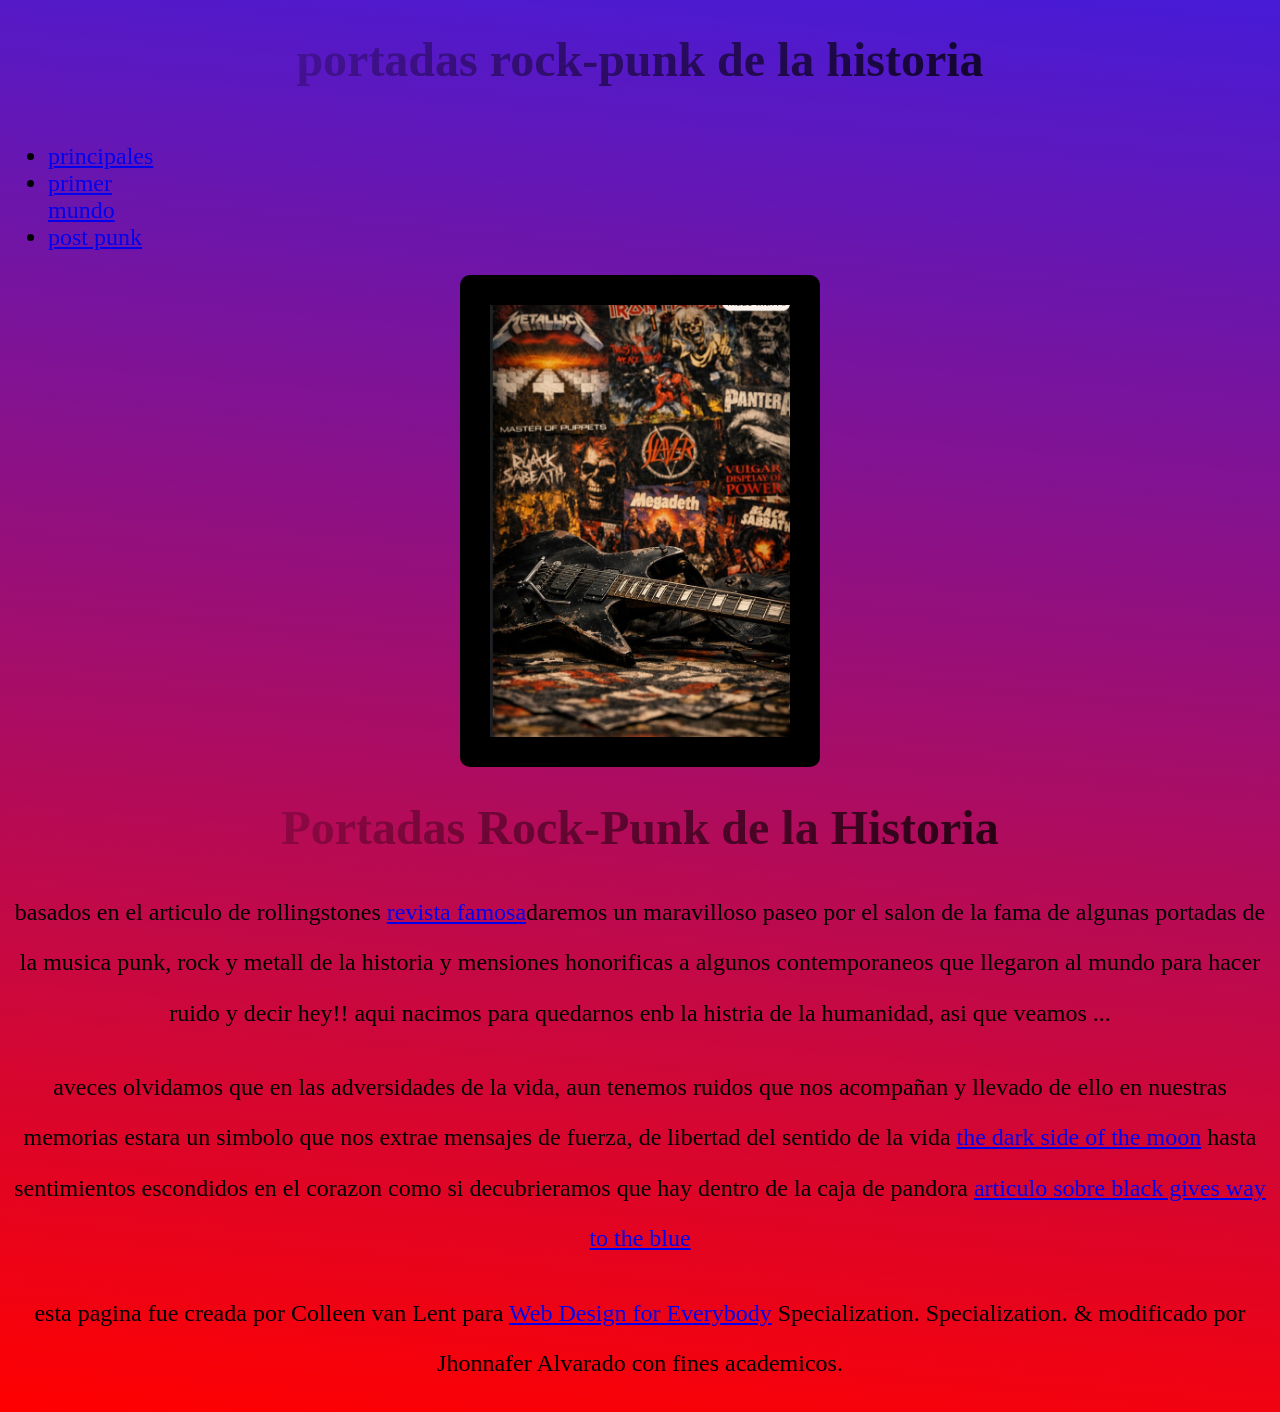
<file: index.html>
<!DOCTYPE html>
<html lang="en">

<head>
  <meta charset="utf-8">
   <meta http-equiv="X-UA-Compatible" content="IE=edge">
  <meta name="viewport" content="width=device-width, initial-scale=1.0">
  <title>portadas rock-punk de la historia</title>
  
  <link rel="stylesheet" href="css/style.css">
</head>

<body>
  <div class="container">
    <h1>portadas rock-punk de la historia</h1>
  <header>
    <nav>
      <ul>
        <li><a href="index.html">principales</a></li>
        <li><a href="primer mundo.html">primer mundo</a></li>
        <li><a href="post punk.html">post punk</a></li>
      </ul>
    </nav>
    </header>
  <main>
    <img src="images/metall.jpg.jpeg" alt="Brown Labradoodle sitting next to a statue.">
    <h1>Portadas Rock-Punk de la Historia</h1>
    <p>basados en el articulo de rollingstones <a href="https://www-rollingstone-com.translate.goog/music/music-lists/best-albums-of-all-time-1062063/?_x_tr_sl=en&_x_tr_tl=es&_x_tr_hl=es&_x_tr_pto=tc&_x_tr_hist=true">revista famosa</a>daremos un maravilloso paseo por el salon de la fama de algunas portadas de la musica punk, rock y metall de la historia y mensiones honorificas a algunos contemporaneos que llegaron al mundo para hacer ruido y decir  hey!! aqui nacimos para quedarnos enb la histria de la humanidad, asi que veamos ... </p>

    <p> aveces olvidamos que en las adversidades de la vida, aun tenemos ruidos que nos acompañan y llevado de ello en nuestras memorias estara un simbolo que nos extrae mensajes de fuerza, de libertad del sentido de la vida 
     <a
        href="https://www.revistaesfinge.com/2023/04/the-dark-side-of-the-moon-pink-floyd/">the dark side of the moon</a> hasta sentimientos escondidos en el corazon como si decubrieramos que hay dentro de la caja de pandora
      <a href="https://www.themetalcircus.com/discos/black-gives-way-to-the-blue/"> articulo sobre black gives way to the blue</a>
      </p>

  </main>
  <footer>
    <p>esta pagina fue creada por  Colleen van Lent para <a
        href="https://www.coursera.org/specializations/web-design">  Web Design for Everybody</a> Specialization.
      Specialization. & modificado por Jhonnafer Alvarado con fines academicos.</p>
  </footer>
  </div>

</body>

</html>
</file>
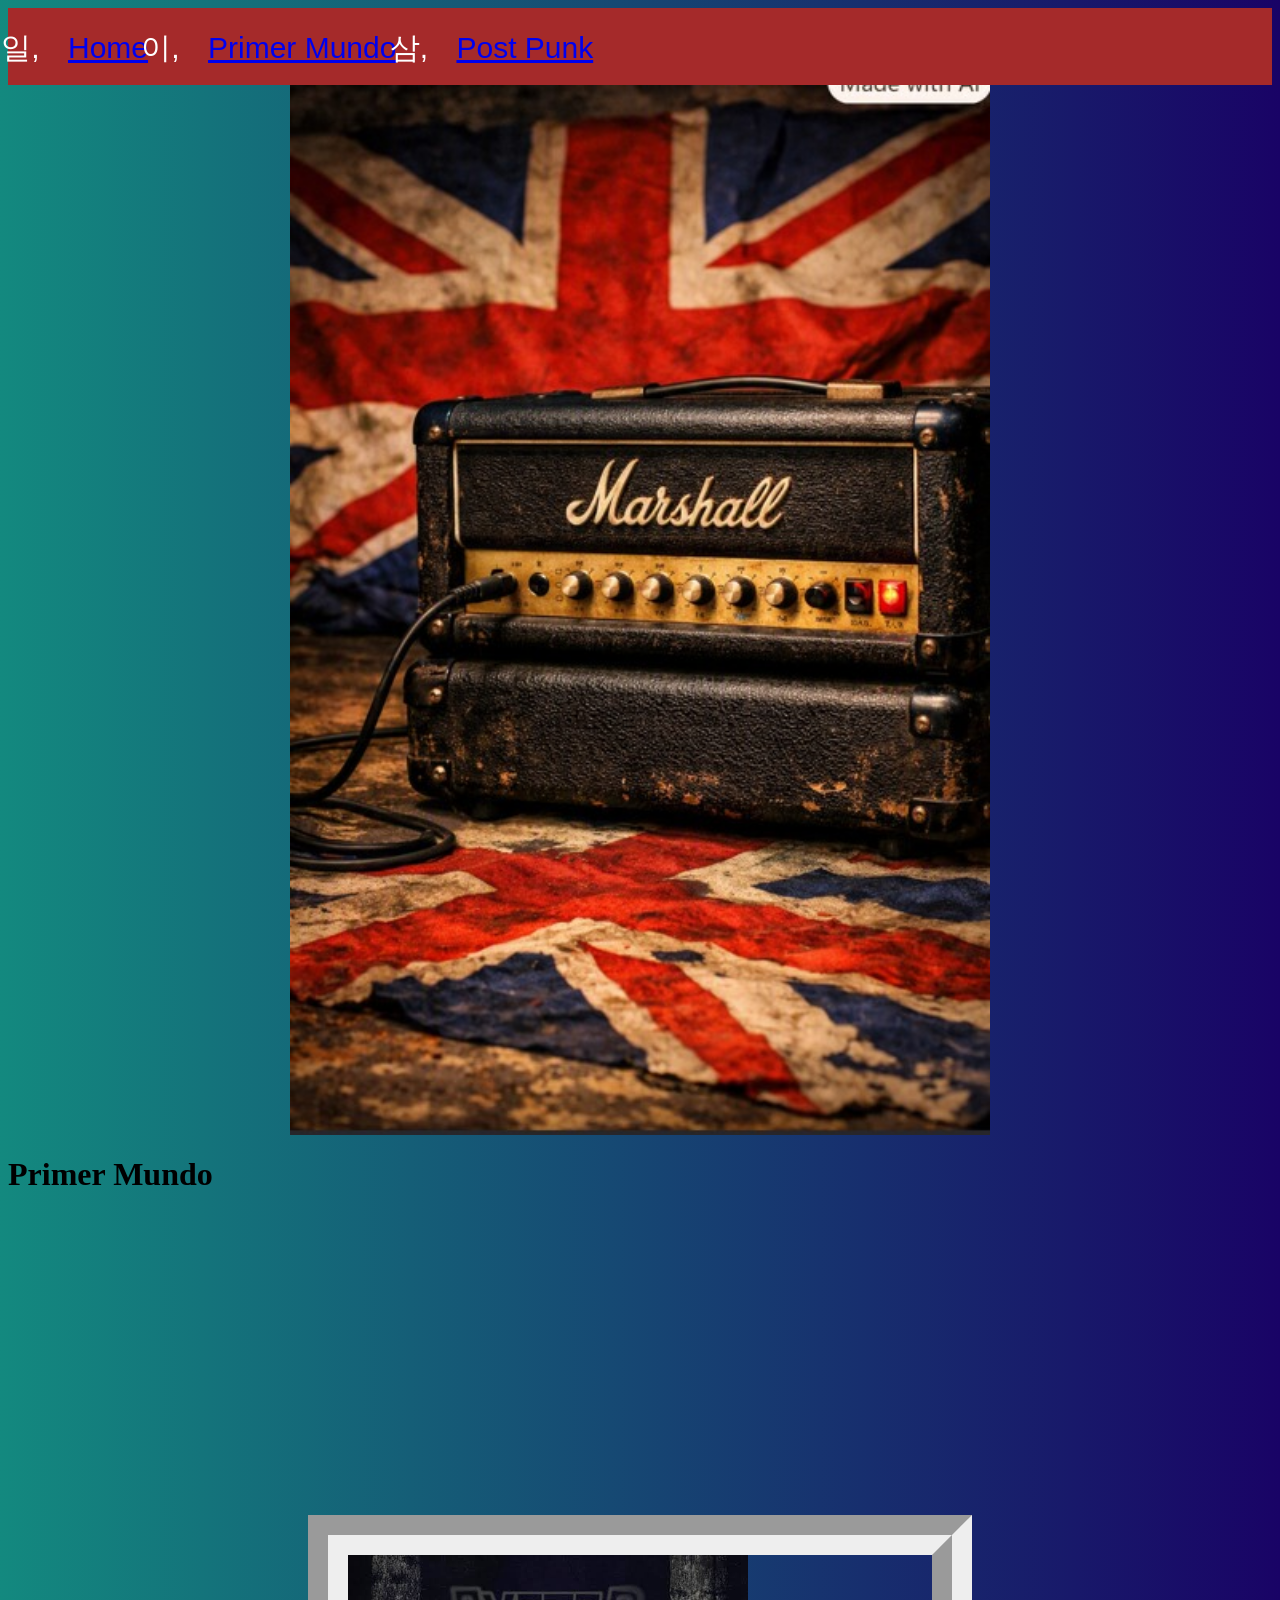
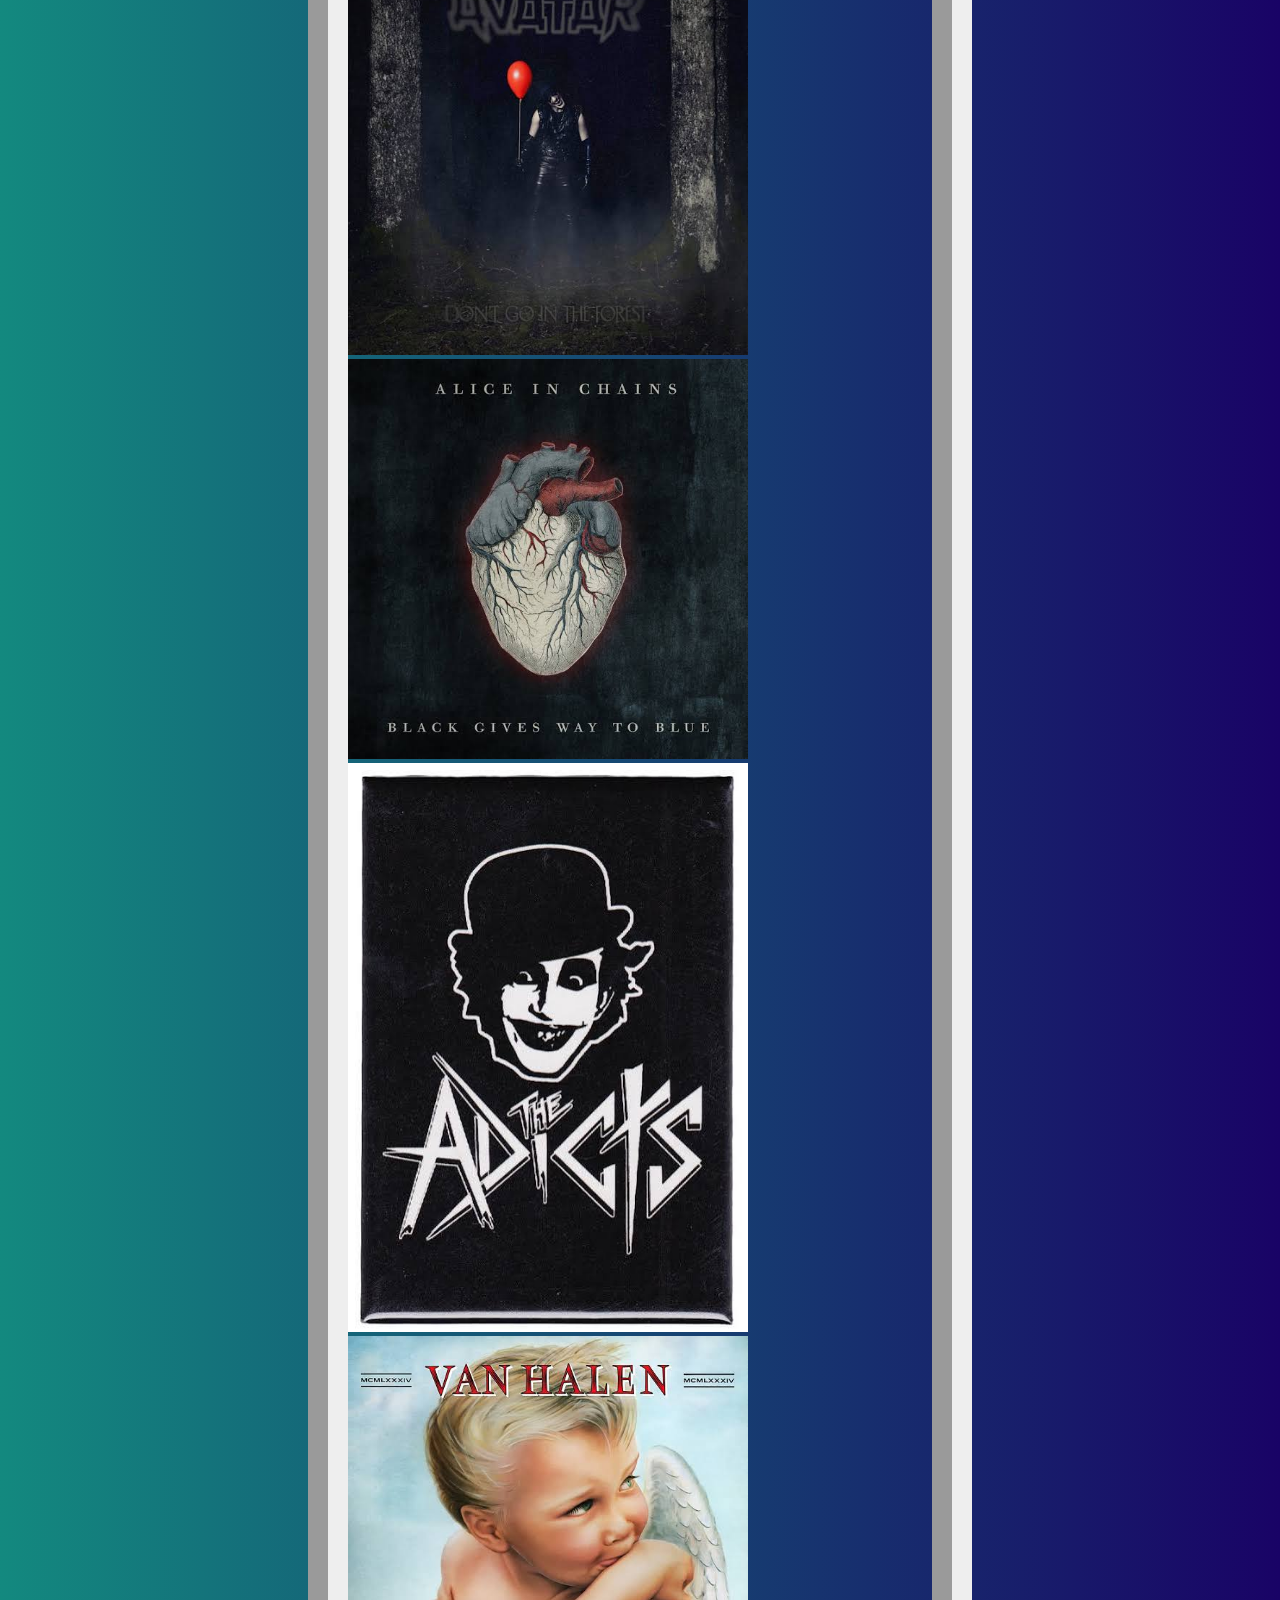
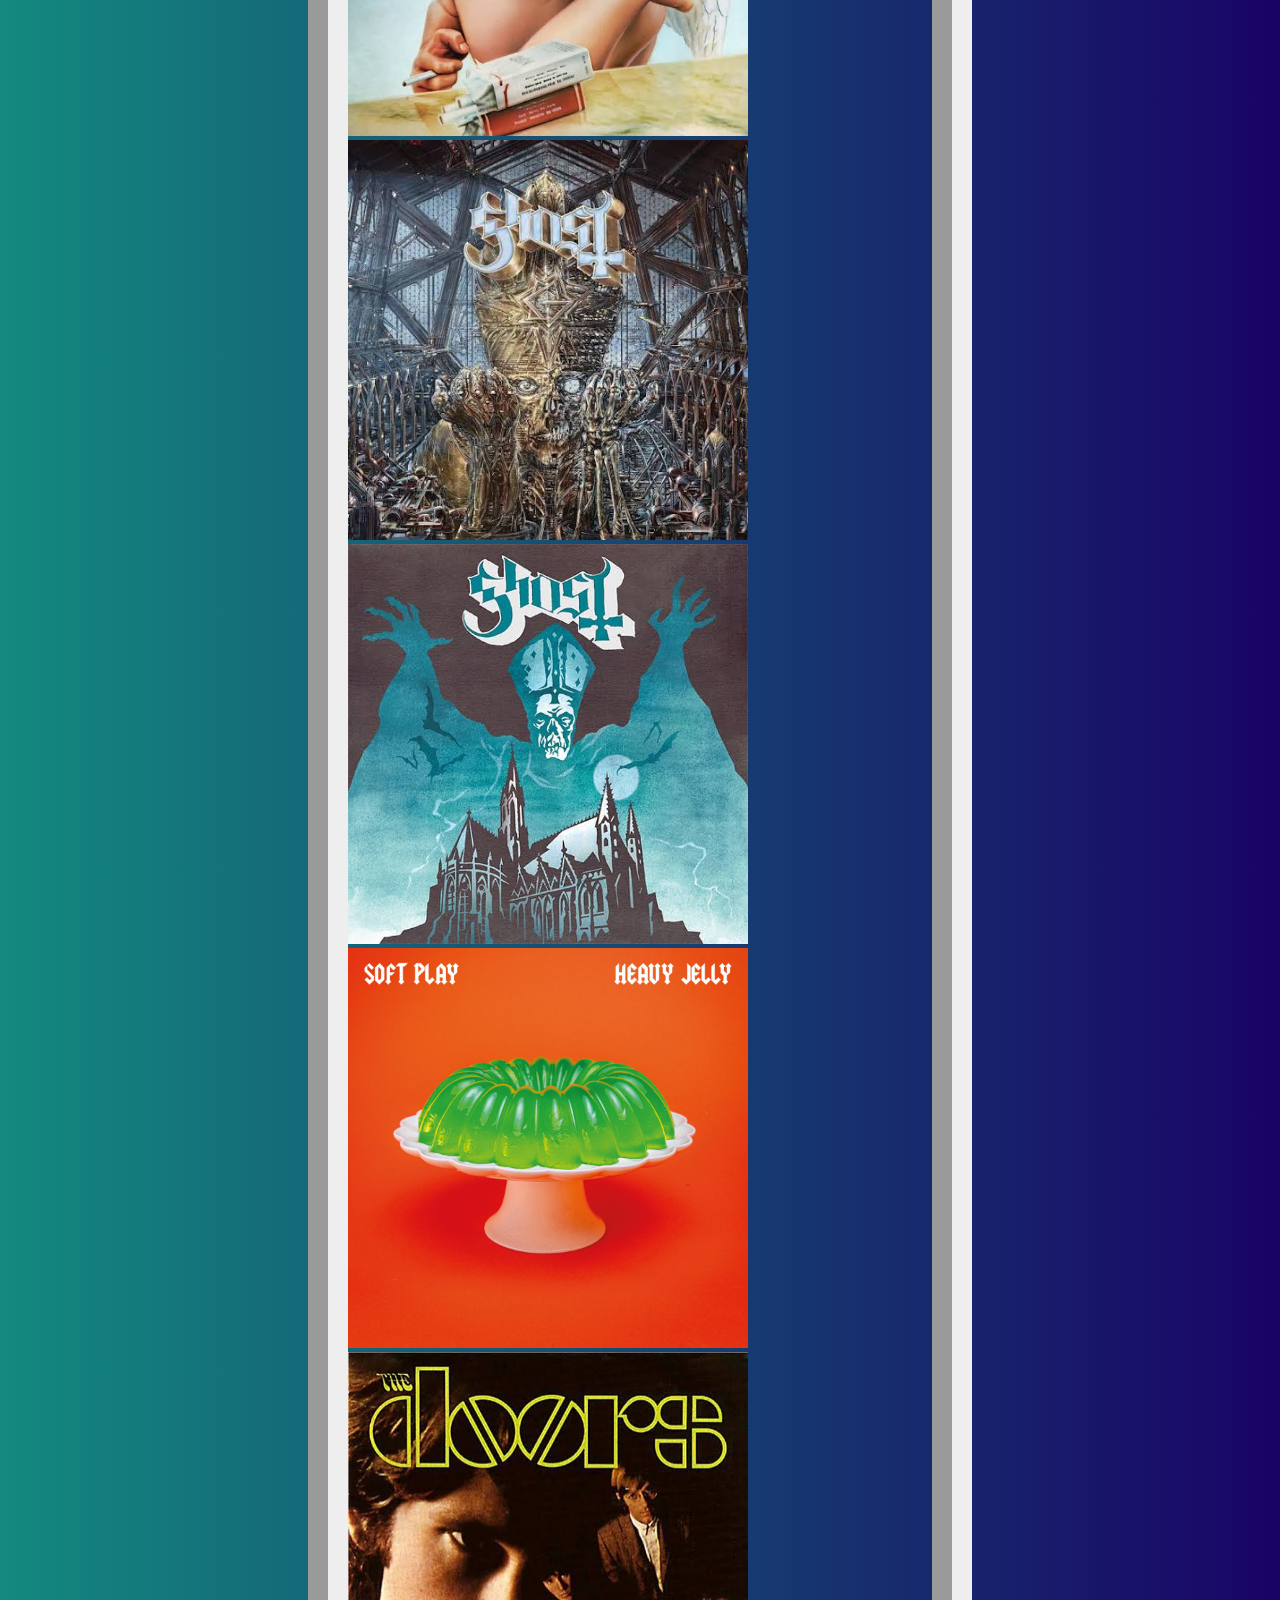
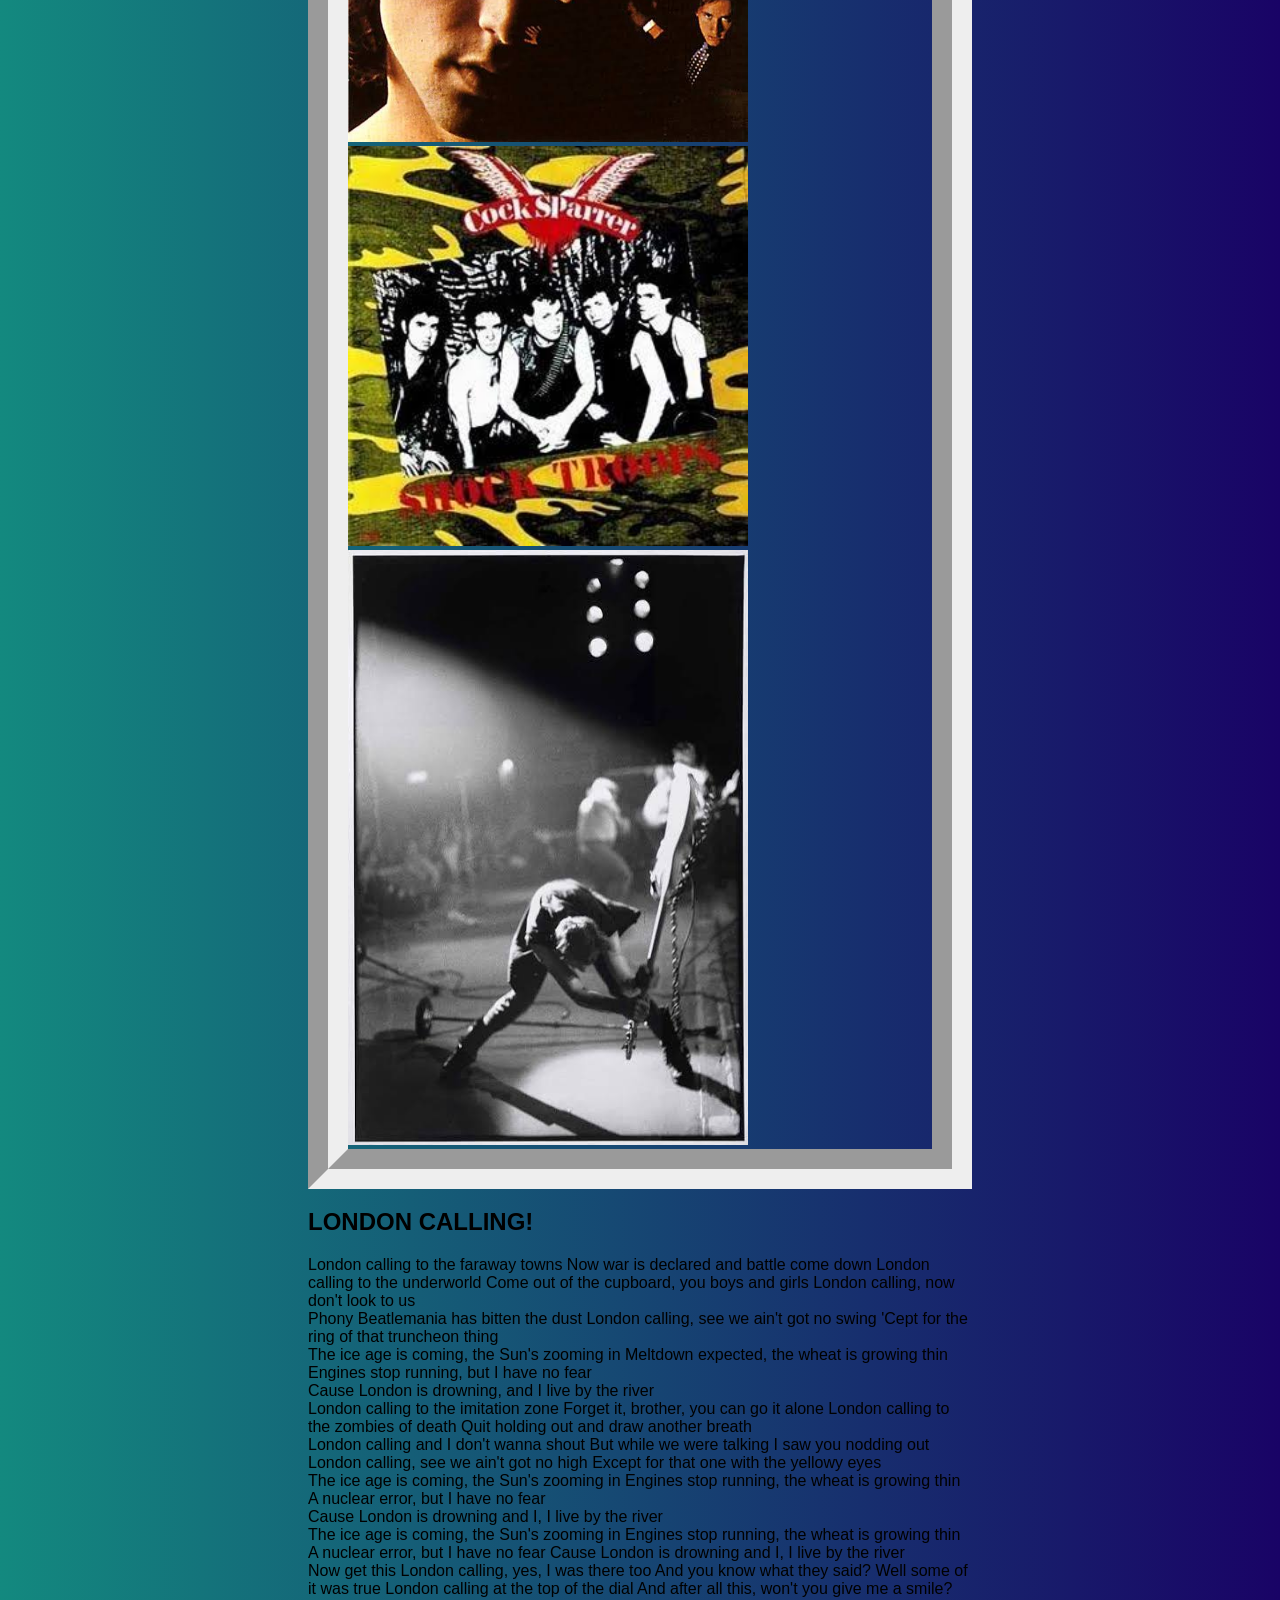
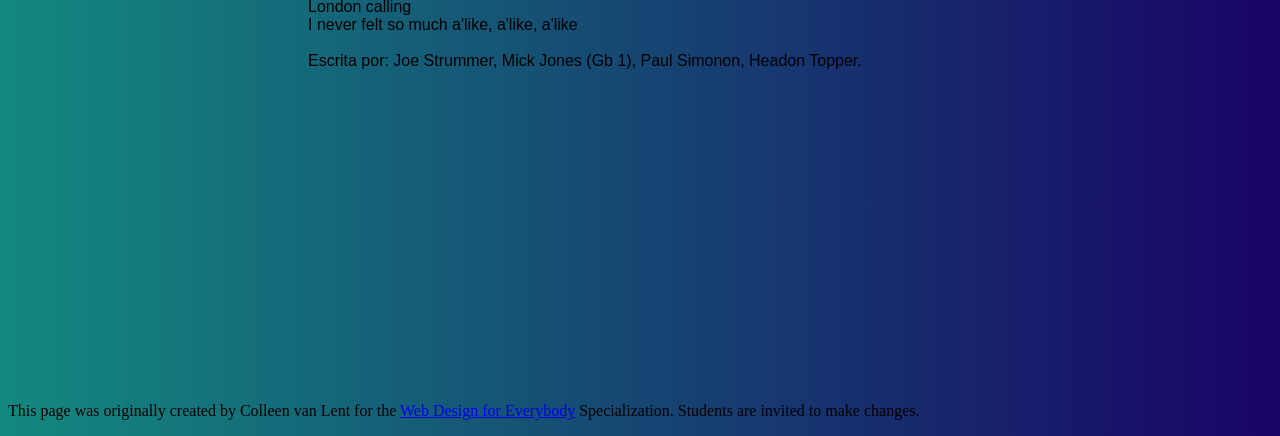
<file: primer mundo.html>
<!DOCTYPE html>
<html lang="en">

<head>
  <meta charset="utf-8">
  <meta name="viewport" content="width=device-width">
  <meta name="viewport" content="width=device-width, initial-scale=1.0">
  <title>Neighborhood Walk</title>
  <link rel="stylesheet" href="css/styles_primer_mundo.css">
  
</head>

<body>
  <header>
    <nav>
      <ul>
        <li><a href="index.html">Home</a></li>
        <li><a href="primer mundo.html">Primer Mundo</a></li>
        <li><a href="post punk.html">Post Punk</a></li>
      </ul>
    </nav>
    <img src="images/london.jpeg" width="700" alt="londonflag." class="london">
        <h1>Primer Mundo</h1>
  </header>
  <main>
    <div>
      <img src="images/avatar2.jpg"
        alt="avatarband" width="400">
      <img src="images/black gives.jpg" alt="corazon negro" width="400">
      <img src="images/theadicts2.jpg" alt="monkey,el vocalista de the adicts" width="400">
      <img src="images/van.jpg" alt="los de la cancion panama!!" width="400">
      <img src="images/ghost2.jpg" alt="los de la cancion... saaaveeeemeee!!..." width="400">
      <img src="images/ghost.jpg" alt="otra de ghost por que me gusta mucho!!"
        width="400">
      <img src="images/slaves.jpg" alt="slaves de nuevo por que son ingleses" width="400">
      <img src="images/doors.jpg"
        alt="la banda de the jym" width="400">
      <img src="images/sparr.jpg" alt="por la cancion englan belongs to me!" width="400">
      <img src="images/londoncalling.jpg" alt="the clash papa!!!! nada mas que decir :)"
        width="400">
    </div>
    <section>
<h2> LONDON CALLING!</h2>
<P> 
  London calling to the faraway towns
Now war is declared and battle come down
London calling to the underworld
Come out of the cupboard, you boys and girls
London calling, now don't look to us<br>Phony Beatlemania has bitten the dust
London calling, see we ain't got no swing
'Cept for the ring of that truncheon thing<br>The ice age is coming, the Sun's zooming in
Meltdown expected, the wheat is growing thin
Engines stop running, but I have no fear<br>Cause London is drowning, and I live by the river<br>London calling to the imitation zone
Forget it, brother, you can go it alone
London calling to the zombies of death
Quit holding out and draw another breath<br>London calling and I don't wanna shout
But while we were talking I saw you nodding out
London calling, see we ain't got no high
Except for that one with the yellowy eyes<br>The ice age is coming, the Sun's zooming in
Engines stop running, the wheat is growing thin
A nuclear error, but I have no fear<br>Cause London is drowning and I, I live by the river<br>The ice age is coming, the Sun's zooming in
Engines stop running, the wheat is growing thin
A nuclear error, but I have no fear
Cause London is drowning and I, I live by the river<br>Now get this
London calling, yes, I was there too
And you know what they said? Well some of it was true
London calling at the top of the dial
And after all this, won't you give me a smile?<br>London calling<br>I never felt so much a'like, a'like, a'like<br>
<br>



Escrita por: Joe Strummer, Mick Jones (Gb 1), Paul Simonon, Headon Topper.
</P>

    </section>
  </main>
  <footer>
    <p>This page was originally created by Colleen van Lent for the <a
        href="https://www.coursera.org/specializations/web-design"> Web Design for Everybody</a> Specialization.
      Students are invited to make changes.</p>
  </footer>

</body>

</html>
</file>
<file: css/style.css>
body{
  font-family:ui-monospace;
  font-size: 150%;
}
container {
  display:flex;
  flex-direction: column;
  align-items: center;
  min-height: 100vh;}
body {
    background: linear-gradient(185deg, rgb(71, 27, 215), red);
}

main img {
  max-width: 300px;   
  width: 100%;        
  height: auto;    
  display: block;
  margin: 0 auto;   
  border-radius: 10px;
}
body {
    display: block;
    margin: 8px;
}
h1 {
    font-size: 3rem;
    background: linear-gradient(315deg, black, transparent);
    background-clip: text;
    -webkit-background-clip: text;
    color: transparent;
    text-align: center;
}
nav {
    display: table-caption;
}
nav {
    font-family: fantasy;
}
img {
    border: 30px solid black;
}
p {
    text-align: center;
}
p {
    line-height: 2.1;
}
</file>
<file: css/styles_primer_mundo.css>
body{
    background: linear-gradient(to left, #190366, #13897f);
}
nav ul {
    display: flex;
    gap: 20px;
    list-style: korean-hangul-formal;
    padding: revert-rule;
    margin: unset;
}
img.london {
    display: block;
    margin-left: auto;
    margin-right: auto;
}

ul { 
    background-color: brown;
}
ul li {
    color: white;
    font-size: 30px;
    padding: 20px;
}
main {
    background-color: transparent;
    padding: 300px;
    border-radius: 155px;
}
ul {
    font-family: Impact, Haettenschweiler, 'Arial Narrow Bold', sans-serif;
}
section {
    font-family: 'comic sans ms', sans-serif;}

    div {
    border: 40px;
    border-style: groove;
}
</file>
